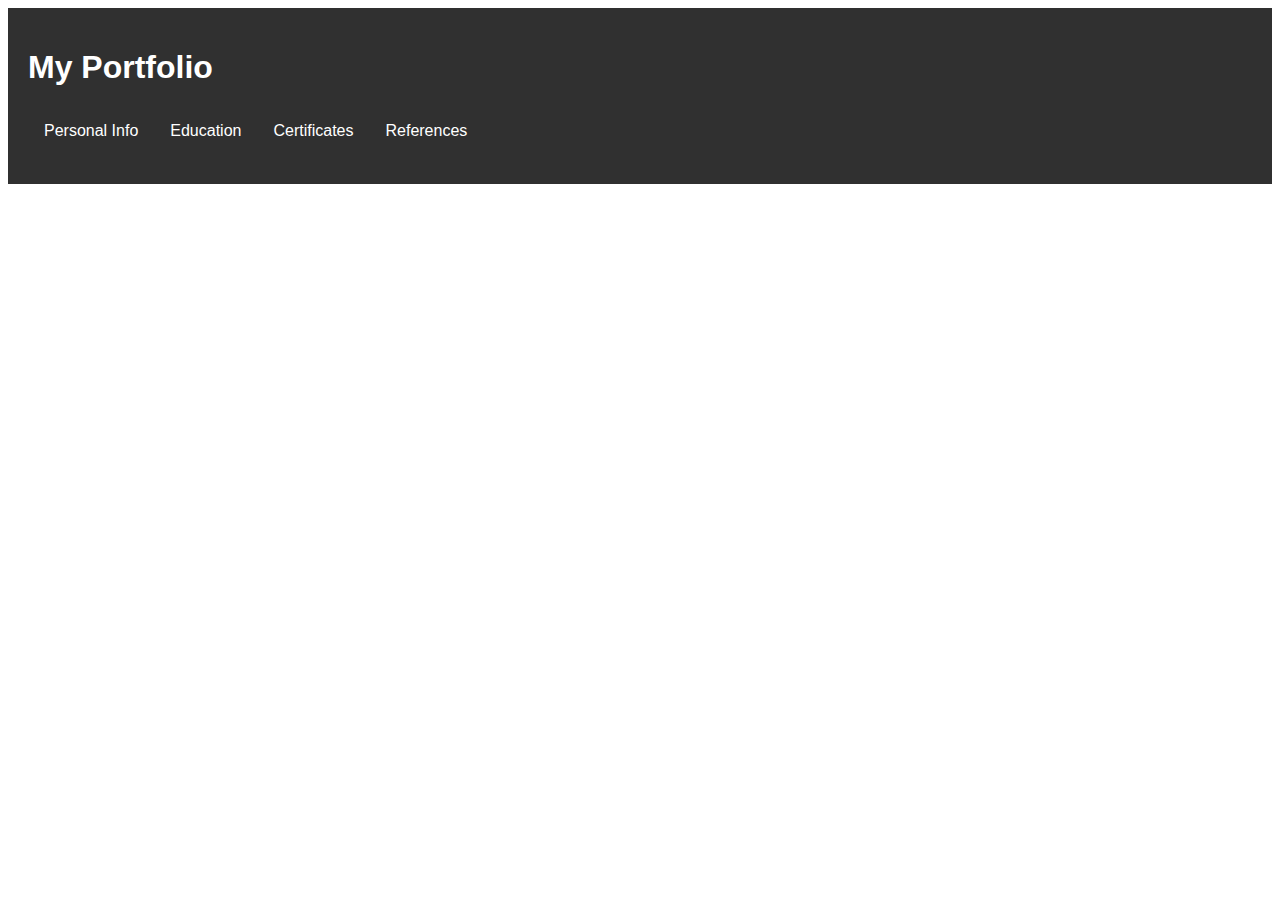
<file: index.html>
<!DOCTYPE html>
<html>
<head>
    <title>My Portfolio</title>
    <link rel="stylesheet" href="info/style.css">
</head>
<body>
    <header>
        <h1>My Portfolio</h1>
        <ul>
            <li><a href="info/personalinfo.html">Personal Info</a></li>
            <li><a href="info/education.html">Education</a></li>
            <li><a href="info/certificates.html">Certificates</a></li>
            <li><a href="info/references.html">References</a></li>
        </ul>
    </header>
</body>
</html>
</file>
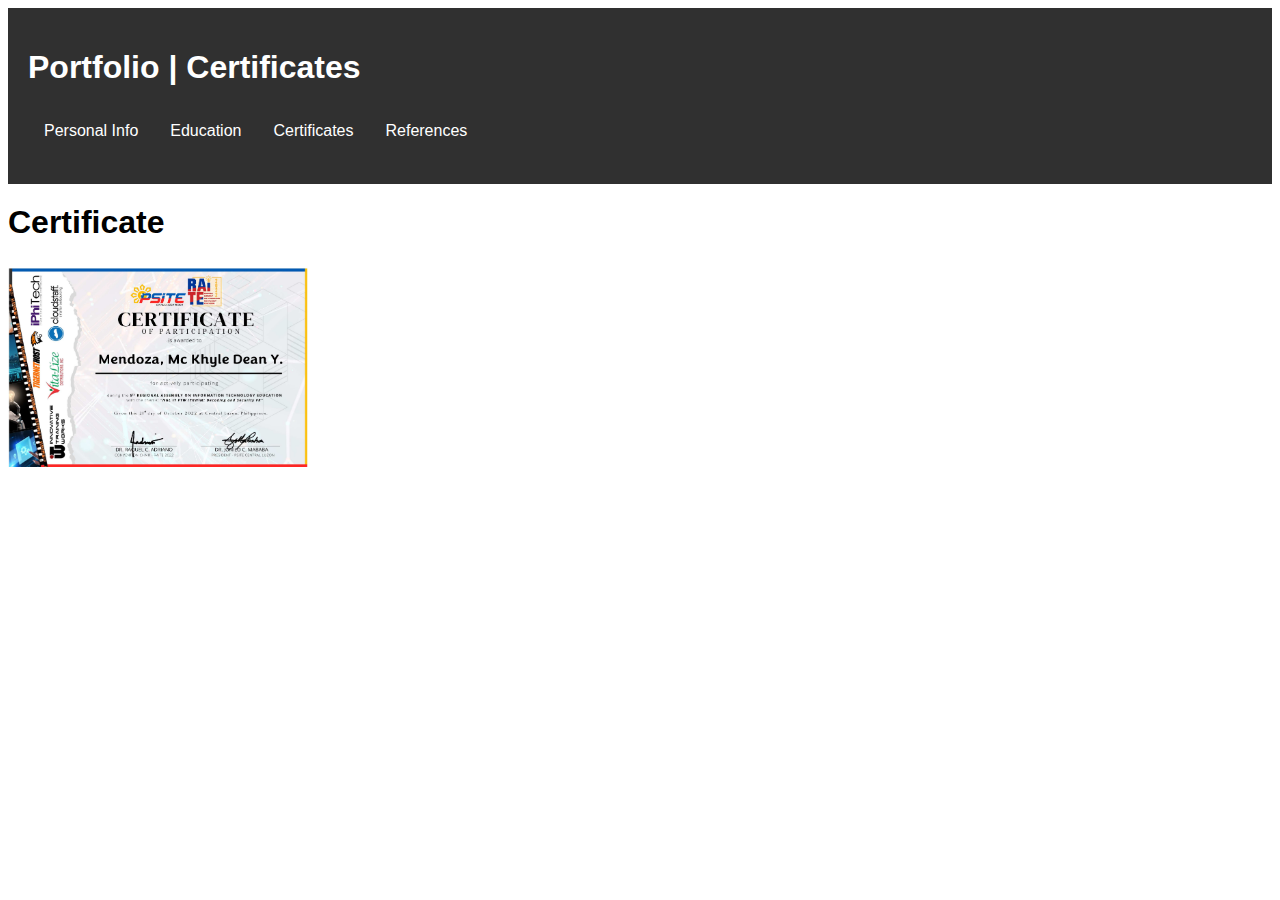
<file: info/certificates.html>
<!DOCTYPE html>
<html>
<head>
    <title>Certificate</title>
    <link rel="stylesheet" href="style.css">
</head>
<body>
    <header>
        <h1>Portfolio | Certificates</h1>
        <ul>
            <li><a href="personalinfo.html">Personal Info</a></li>
            <li><a href="education.html">Education</a></li>
            <li><a href="certificates.html">Certificates</a></li>
            <li><a href="references.html">References</a></li>
        </ul>
    </header>
    <h2>Certificate</h2>
    <img src="Certificate.jpg" alt="Certificate" id="certificate" style="width:300px;height: 200px;">
        <script src="fanny.js"></script>
</body>
</html>
</file>
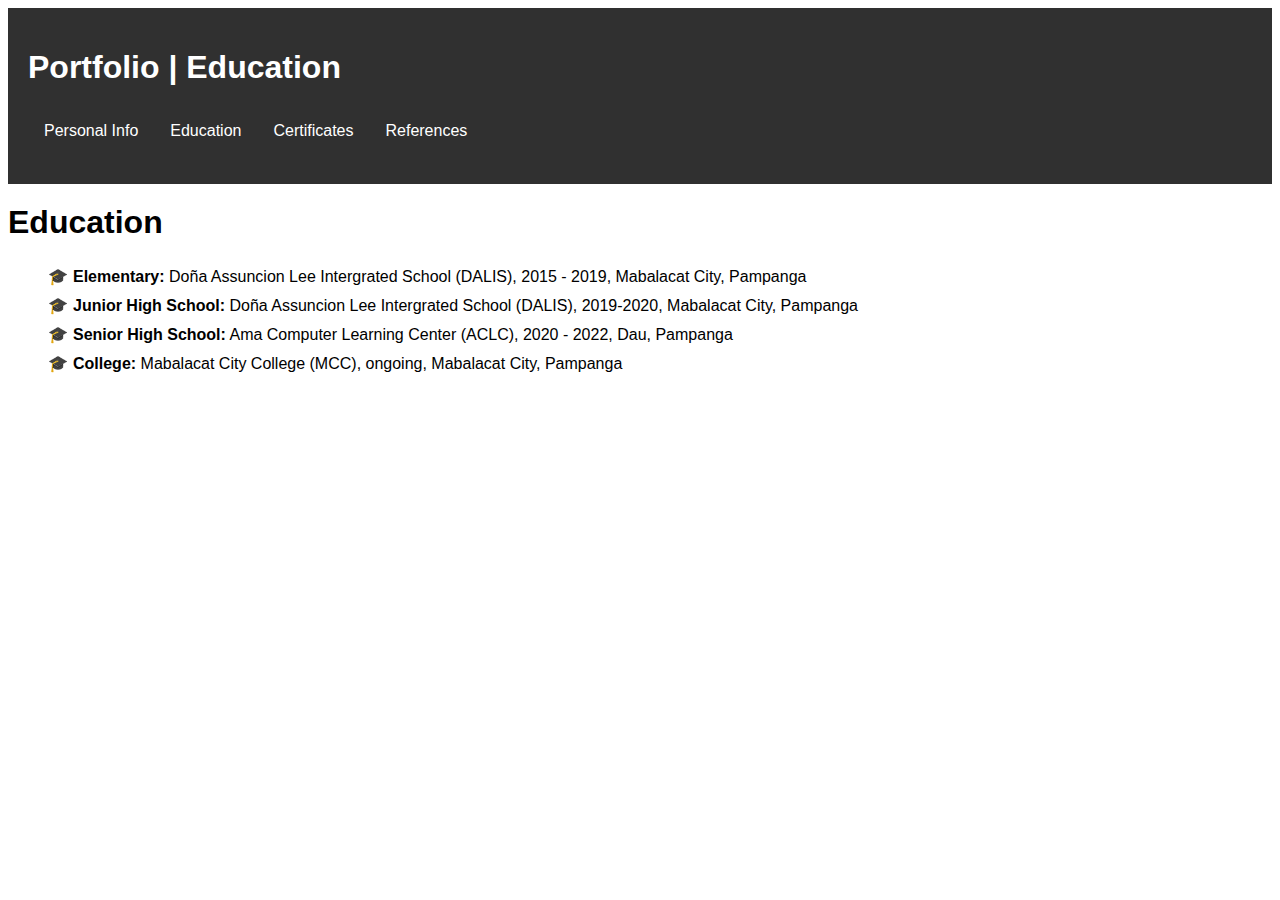
<file: info/education.html>
<!DOCTYPE html>
<html>
<head>
    <title>Education</title>
    <link rel="stylesheet" href="style.css">
</head>
<body>
    <header>
        <h1>Portfolio | Education</h1>
        <ul>
            <li><a href="personalinfo.html">Personal Info</a></li>
            <li><a href="education.html">Education</a></li>
            <li><a href="certificates.html">Certificates</a></li>
            <li><a href="references.html">References</a></li>
        </ul>
    </header>
    <h2>Education</h2>
    <div class="education">
        <ul>
            <li><strong>Elementary:</strong> Doña Assuncion Lee Intergrated School (DALIS), 2015 - 2019, Mabalacat City, Pampanga</li>
            <li><strong>Junior High School:</strong> Doña Assuncion Lee Intergrated School (DALIS), 2019-2020, Mabalacat City, Pampanga</li>
            <li><strong>Senior High School:</strong> Ama Computer Learning Center (ACLC), 2020 - 2022, Dau, Pampanga</li>
            <li><strong>College:</strong> Mabalacat City College (MCC), ongoing, Mabalacat City, Pampanga</li>
        </ul>
    </div>
</body>
</html>
</file>
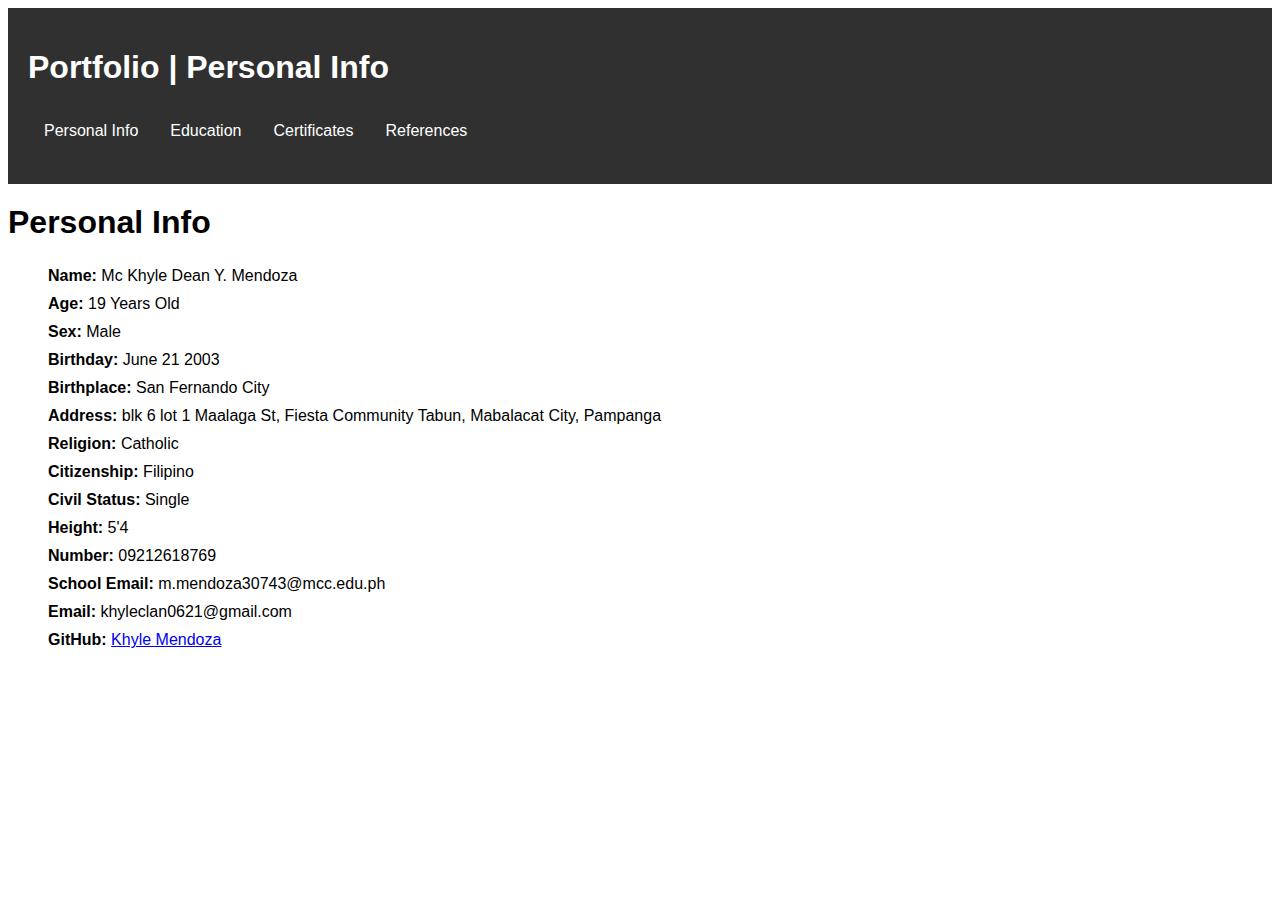
<file: info/personalinfo.html>
<!DOCTYPE html>
<html>
<head>
    <title>Personal Info</title>
    <link rel="stylesheet" href="style.css">
</head>
<body>
    <header>
        <h1>Portfolio | Personal Info</h1>
        <ul>
            <li><a href="personalinfo.html">Personal Info</a></li>
            <li><a href="education.html">Education</a></li>
            <li><a href="certificates.html">Certificates</a></li>
            <li><a href="references.html">References</a></li>
        </ul>
    </header>
    <h2>Personal Info</h2>
    <ul>
        <li><strong>Name:</strong> Mc Khyle Dean Y. Mendoza</li>
        <li><strong>Age:</strong> 19 Years Old</li>
        <li><strong>Sex:</strong> Male</li>
        <li><strong>Birthday:</strong> June 21 2003</li>
        <li><strong>Birthplace:</strong> San Fernando City</li>
        <li><strong>Address:</strong> blk 6 lot 1 Maalaga St, Fiesta Community Tabun, Mabalacat City, Pampanga</li>
        <li><strong>Religion:</strong> Catholic</li>
        <li><strong>Citizenship:</strong> Filipino</li>
        <li><strong>Civil Status:</strong> Single</li>
        <li><strong>Height:</strong> 5'4</li>
        <li><strong>Number:</strong> 09212618769</li>
        <li><strong>School Email:</strong> m.mendoza30743@mcc.edu.ph</li>
        <li><strong>Email:</strong> khyleclan0621@gmail.com</li>
        <li><strong>GitHub:</strong> <a href="https://github.com/KhyleMendoza" target="_blank">Khyle Mendoza</a></li>
    </ul>
</body>
</html>
</file>
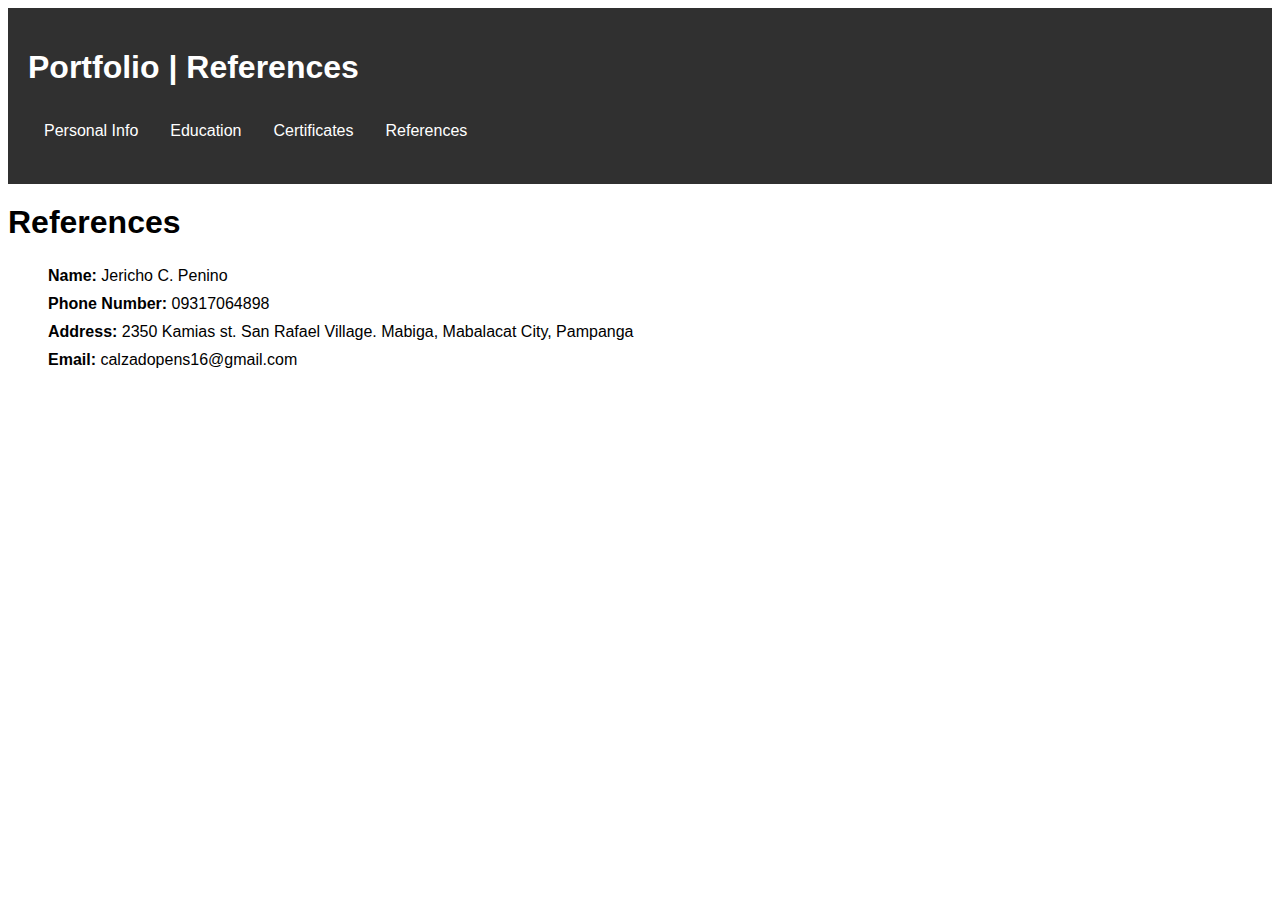
<file: info/references.html>
<!DOCTYPE html>
<html>
<head>
    <title>References</title>
    <link rel="stylesheet" href="style.css">
</head>
<body>
    <header>
        <h1>Portfolio | References</h1>
        <ul>
            <li><a href="personalinfo.html">Personal Info</a></li>
            <li><a href="education.html">Education</a></li>
            <li><a href="certificates.html">Certificates</a></li>
            <li><a href="references.html">References</a></li>
        </ul>
    </header>
    <h2>References</h2>
    <ul>
        <li><strong>Name:</strong> Jericho C. Penino </li> 
        <li><strong>Phone Number:</strong> 09317064898</li>
        <li><strong>Address:</strong> 2350 Kamias st. San Rafael Village. Mabiga, Mabalacat City, Pampanga</li>
        <li><strong>Email:</strong> calzadopens16@gmail.com</li>
    </ul>
</body>
</html>
</file>
<file: info/style.css>
header {
    background-color: #303030;
    color: white;
    padding: 20px;
  }

body {
    font-family: Arial, sans-serif;
}
  
  header ul {
    list-style: none;
    margin: 0;
    padding: 0;
    overflow: hidden;
  }
  
  header li {
    float: left;
  }
  
  header li a {
    display: block;
    color: white;
    text-align: center;
    padding: 14px 16px;
    text-decoration: none;
  }
  
  header li a:hover {
    background-color: #000000;
  }
  
  h2 {
    font-size: 32px;
    margin-top: 20px;
  }
  
  ul {
    list-style-type: none;
  }

  ul li {
    font-size: 16px;
  }
  
  li {
    margin-bottom: 10px;
  }

  .education li:before {
    content: "🎓";
    margin-right: 5px;
  }

  @media (max-width: 600px) {
    h1,
    h2,
    ul,
    li,
    p {
      width: 100%;
    }
  }

  @media (max-width: 600px) {
    #certificate {
        display: flex;
        justify-content: center;
        width: 100%;
        margin-left: 45px;
    }
}
</file>
